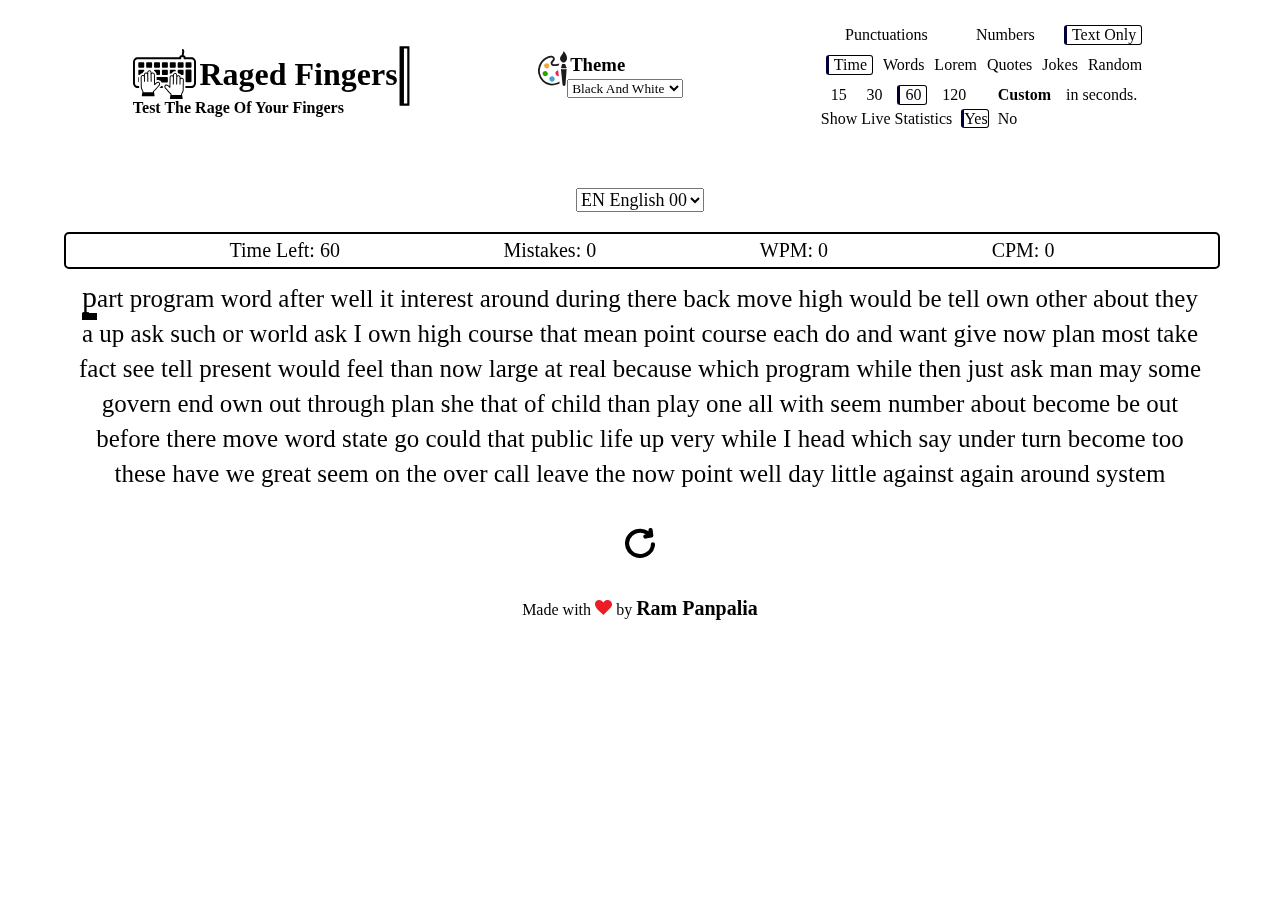
<file: index.html>
<!DOCTYPE html>
<html lang="en">
<head>
    <meta charset="UTF-8">
    <meta http-equiv="X-UA-Compatible" content="IE=edge">
    <meta http-equiv="Content-Security-Policy" content="upgrade-insecure-requests">
    <meta name="viewport" content="width=device-width, initial-scale=1.0">
    <link rel="shortcut icon" href="assets/text-cursor.svg" type="image/x-icon">
    <title>Raged Fingers</title>
    <link rel="stylesheet" href="RagedFingers.css">
</head>
<body>
    <div class="LoadingAnimation">
        <div class="forAnimation">
            <div class="heading"> 
                <img src="assets/typing.svg" alt=""> 
                <h1>Raged Fingers<span class="cursor-ani"></span></h1>
                <h4>Test The Rage Of Your Fingers</h4>
            </div>
        </div>
    </div>
    <div class="main">
        <div class="top">
            <div class="heading"> 
                <img src="assets/typing.svg" alt=""> 
                <h1>Raged Fingers<span class="cursor-ani"></span></h1>
                <h4>Test The Rage Of Your Fingers</h4>
            </div>
            
            <div class="theme">
                <img src="assets/paint.svg" alt="">
                <div class="setTheme">
                    <h3>
                        Theme
                        <!-- BlackAndWhite -->
                    </h3>
                    <select name="" id="ThemeName">
                        <option value="1">Black And White</option>
                        <!-- <option value="2">Purple</option> -->
                    </select>
                </div>
            </div>
            
            <div class="text-gen-settings">
                <div class="include">
                    <div class="in1 in">Punctuations</div>
                    <div class="in2 in">Numbers</div>
                    <div class="in3 in selected">Text Only</div>
                </div>
                <div class="type">
                    <div class="ty ty1 selected">Time</div>
                    <div class="ty ty2">Words</div>
                    <div class="ty ty3">Lorem</div>
                    <div class="ty ty4">Quotes</div>
                    <div class="ty ty5">Jokes</div>
                    <div class="ty ty6">Random</div>
                </div>
                <div class="time">
                    <div class="ti-15 ti">15</div>
                    <div class="ti-30 ti">30</div>
                    <div class="ti-60 ti selected">60</div>
                    <div class="ti-120 ti">120</div>
                    <input class="ti-custom ti" placeholder="Custom"></input>
                    <div class="ti">in seconds.</div>
                </div>
                <div class="statistics-settings">
                    Show Live Statistics
                    <span class="Statistics-Settings-Box">
                        <span class="Statistics-Yes selected">Yes</span>
                        <span class="Statistics-No">No</span>
                    </span>
                </div>
            </div>
        </div>
        <div class="middle">
            <div class="language">
                <select id="TextType">
                    <option value="Dictionaries\English.json">
                        <span class="lan-icon">EN</span>
                        <span class="lan">English</span>   
                        <span class="difficulty">00</span>   
                    </option>
                    <option value="Dictionaries\English_1k.json">
                        <span class="lan-icon">EN</span>
                        <span class="lan">English</span>   
                        <span class="difficulty">01</span>   
                    </option>
                    <option value="Dictionaries\English_5k.json">
                        <span class="lan-icon">EN</span>
                        <span class="lan">English</span>   
                        <span class="difficulty">02</span>   
                    </option>
                    <option value="Dictionaries\English_10k.json">
                        <span class="lan-icon">EN</span>
                        <span class="lan">English</span>   
                        <span class="difficulty">03</span>   
                    </option>
                    <option value="Dictionaries\English_25k.json">
                        <span class="lan-icon">EN</span>
                        <span class="lan">English</span>   
                        <span class="difficulty">04</span>   
                    </option>
                    <option value="Dictionaries\English_450k.json">
                        <span class="lan-icon">EN</span>
                        <span class="lan">English</span>   
                        <span class="difficulty">05</span>   
                    </option>
                    <option value="Dictionaries\Hindi.json">
                        <span class="lan-icon">HI</span>
                        <span class="lan">Hindi</span>    
                        <span class="difficulty">00</span>   
                    </option>
                    <option value="Dictionaries\Hindi_1k.json">
                        <span class="lan-icon">HI</span>
                        <span class="lan">Hindi</span>    
                        <span class="difficulty">01</span>   
                    </option>
                </select>
            </div>
            <div class="Statistics">
                <div>Time Left: <span class="time-left">60</span> </div>
                <div>Mistakes: <span class="Mistakes">0</span> </div>
                <div>WPM: <span class="WPM">0</span> </div>
                <div>CPM: <span class="CPM">0</span> </div>
            </div>
            <div class="text" id="textBox">
                <!-- <div class="LoadingAnimationInTextBox">
                    <div class="forAnimation">
                        <div class="heading"> 
                            <img src="assets/typing.svg" alt=""> 
                            <h1>Raged Fingers<span class="cursor-ani"></span></h1>
                            <h4>Test The Rage Of Your Fingers</h4>
                        </div>
                    </div>
                </div> -->
                <!-- Lorem ipsum dolor sit amet consectetur adipisicing elit. Nulla earum cupiditate atque ullam sequi tempore delectus, odio voluptates est dicta blanditiis, ipsa repellendus fugiat. Adipisci, eaque iusto. Repellat natus laboriosam omnis! Sed quam atque praesentium doloremque! Cum eaque voluptates ipsam similique odit hic quaerat iste quia sunt recusandae at expedita, voluptatibus, molestias blanditiis. Vitae dicta aspernatur aliquam tempora asperiores enim voluptatem ipsam eveniet odit sapiente, adipisci maxime expedita! Odio suscipit id ipsum accusamus error eligendi amet repellendus blanditiis exercitationem ratione laborum quo sunt quae repellat sapiente est, dolore doloribus magni dolorum explicabo aspernatur, veniam unde possimus molestias. Obcaecati culpa adipisci nemo debitis magni, ratione suscipit quam aut magnam assumenda ipsum officiis blanditiis eaque. Vel veniam accusamus inventore provident quia quod doloribus deserunt debitis. Facilis ducimus voluptates rem eos nesciunt voluptatum incidunt, magni esse ipsum libero ipsa sit aliquam possimus iure? Laudantium eos dolorem ipsam commodi nam ex inventore vero minima illum quam. Magni nostrum totam, fugiat optio delectus quod. Officia blanditiis qui dolorem? Incidunt numquam dolorem tempore in, eos doloremque, nesciunt a facilis quo reprehenderit ad velit ab rerum quas obcaecati molestiae similique accusamus animi eaque? Debitis provident praesentium dolores non? Eveniet at pariatur est quis minus modi repellat doloremque iusto quisquam, eius libero fugit earum, quaerat cupiditate culpa dolorum fugiat assumenda! Consequatur minima perferendis magnam animi laboriosam at quo recusandae incidunt perspiciatis, suscipit, corporis laborum distinctio natus praesentium veritatis repellat, et alias aliquam provident excepturi! Dolor, dolorum? Cumque vitae a aliquid, quo dicta iste consectetur quaerat expedita officiis corporis.     -->
            </div>
            <input type="text" class="input-field">
            <div class="refresh" onclick="resetStats()">
                <img class="refreshImg" src="assets/reload.svg" alt="">
            </div>
        </div>
        <div class="bottom">
            Made with 
            <img src="assets/red-heart.svg" alt="">
            by
            <a href="https://rampanpalia.github.io" target="_blank">Ram Panpalia</a>
        </div>
    </div>
</body>
<script src="RagedFingers.js"></script>
</html>
</file>
<file: RagedFingers.css>
* {
    padding: 0;
    margin: 0;
    font-family: consolas;
    /* border: 2px solid black; */
}
/*Things required to change theme*/
/* *{
    color: #1a0156 !important;
    background-color: #b39ce9!important;
}
.text span,.text,.selected{
    background-color: #d1bcff!important; 
}  */

body {
    height: 100%;
    width: 100%;
}

/* .LoadingAnimation */
.LoadingAnimation {
    /* border: 2px solid black; */
    height: 100%;
    width: 100%;
    z-index: -1;
    position: fixed;
    background-color: white;
    opacity: 0;
    animation: LoadingAnimation0 2.25s;
}

.LoadingAnimationInTextBox {
    height: 100%;
    width: 100%;
    z-index: -1;
    position: absolute;
}

@keyframes LoadingAnimation0 {
    0% {
        z-index: 1;
        opacity: 1;
    }

    80% {
        z-index: 1;
        opacity: 1;
    }

    100% {
        z-index: 0;
        opacity: 0;
    }
}

.forAnimation {
    position: absolute;
    top: 50%;
    left: 50%;
    transform: translate(-50%, -50%);
    width: fit-content;
}

.main {
    padding-top: 20px;
    display: flex;
    flex-direction: column;
    width: 90%;
    margin: auto;
}

.theme:hover,
.heading:hover {
    cursor: pointer;
}

.heading {
    display: flex;
    position: relative;
}

.cursor-ani {
    position: absolute;
    border: 2px solid black;
    border-left: 4px solid black;
    height: 100%;
    width: 3px;
    top: 0;
    right: -3%;
    animation: text-ani 1.25s;
    animation-delay: 0.25s;
    transform: scale(1.1);
    /* box-shadow: inset 3px 3px gray; */
}

@keyframes text-ani {
    0% {
        transform: scale(1.1);
        right: -3%;
    }

    /* 5%{
        transform: scale(1);
    } */
    50% {
        right: 100%;
        transform: scale(1);
    }

    /* 95%{
        transform: scale(1);
    } */
    100% {
        right: -3%;
        transform: scale(1);
    }
}

.heading img {
    height: 50px;
}

.heading h1 {
    padding: 3px;
    margin: auto;
}

.heading h4 {
    position: absolute !important;
    top: 100%;
}

.theme {
    display: flex;
}

.theme img {
    height: 35px;
}

.theme h3 {
    padding: 3px;
    margin: auto;
}

.top {
    display: flex;
    /* justify-content: space-between; */
    /* flex-wrap: wrap; */
    height: fit-content;
}

.top div {
    margin: auto;
}

.text-gen-settings .include {
    display: flex;
}

.in,
.ty,
.ti {
    padding: 0 5px;
    text-align: right;
    margin-left: auto;
}

.in1,
.ty1,
.ti-15 {
    margin-left: auto;
}

.text-gen-settings div {
    width: 100%;
    /* border: 2px solid black; */
}

.text-gen-settings div div {
    width: fit-content;
}

.text-gen-settings div .selected {
    border: 1px solid black;
    border-left: 3px solid rgb(0, 0, 54);
    border-radius: 3px;
    margin: 5px;
}

.text-gen-settings div div:hover {
    color: rgb(24, 18, 50);
    font-weight: 900;
    cursor: pointer;
}

.top .type {
    display: flex;
}

.top .time {
    display: flex;
}

input {
    border: none;
    width: 65px;
}

input:focus {
    outline: none;
    border: none;
}

::placeholder,
input {
    /* Chrome, Firefox, Opera, Safari 10.1+ */
    color: black;
    opacity: 1;
    /* Firefox */
    font-weight: 600;
    font-size: 16px;
}

.Statistics-Settings-Box {
    cursor: pointer;
}

.middle {
    display: flex;
    flex-direction: column;
    margin-top: 40px;
    text-align: center;
    justify-content: center;
}

.language {
    margin: 20px;
    cursor: pointer;
    /* width: fit-content; */
}

.language select {
    font-size: 18px;
}

.language .lan-icon {
    border: 2px solid black !important;
    padding: 2px;
}

.Statistics {
    display: flex;
    font-size: 20px;
    justify-content: space-evenly;
    width: 100%;
    border: 2px solid black;
    border-radius: 5px;
    padding: 5px 0;
}

.text {
    height: 200px;
    overflow: scroll;
    line-height: 35px;
    font-size: 25px;
    /* background-color: rgb(237, 236, 236); */
    padding: 10px;
    border-radius: 5px;
    /* box-shadow: inset 3px 3px 400px rgb(234, 225, 225); */
    /* background-color: white; */
}

.text::-webkit-scrollbar {
    width: 0;
}
/* Hide scrollbar for Chrome, Safari and Opera */
.text::-webkit-scrollbar {
    display: none;
  }
  
/* Hide scrollbar for IE, Edge and Firefox */
.text {
  -ms-overflow-style: none;  /* IE and Edge */
  scrollbar-width: none;  /* Firefox */
}

.active {

    /*Style pattern 01*/
    /* background-color: rgb(58, 58, 58);
    color: white; */

    /*Style pattern 02*/
    font-size: larger;
    border-bottom: 7px solid black;
}

.correct {
    color: green;
}

.incorrect {
    color: red;
}

.input-field {
    opacity: 0;
    height: 0;
    margin: 10px 0;
    width: 100%;
    border: 2px solid black;
    color: green;
    border: 2px solid green;
    background-color: rgba(138, 233, 138, 0.652);
    padding: 5px 0;
}

.input-field:focus {
    border: 2px solid green;
    background-color: rgba(138, 233, 138, 0.652);
}

.refresh {
    cursor: pointer;
    padding: 5px;
    transition: 1s;
}

.refresh img {
    height: 30px;
}

.bottom {
    margin-top: 30px;
    justify-self: center;
    text-align: center;
}

.bottom img {
    height: 15px;
}

.bottom a {
    text-decoration: none;
    color: black;
    font-weight: 600;
    font-size: 20px;
}

/*Loading Animation*/

@keyframes LoadingAnimation {
    0% {
        transform: translate(50%, 50%);
        z-index: 1;
    }

    100% {
        position: initial;
        top: auto;
        left: auto;
        transform: translate(0, 0);
        z-index: 0;
    }
}

@media screen and (max-width:1100px) {

.top{
    flex-wrap: wrap;
    /* flex-direction: column; */
    /* height: 300px; */
    justify-content: space-around;
}
.top .theme{
    margin-top: 40px;
    margin-bottom: 20px;
}
.text{
    font-size: 22px;
}

}

@media screen and (max-width:450px) {
    .text{
        font-size: 20px;
    }
    
}
</file>
